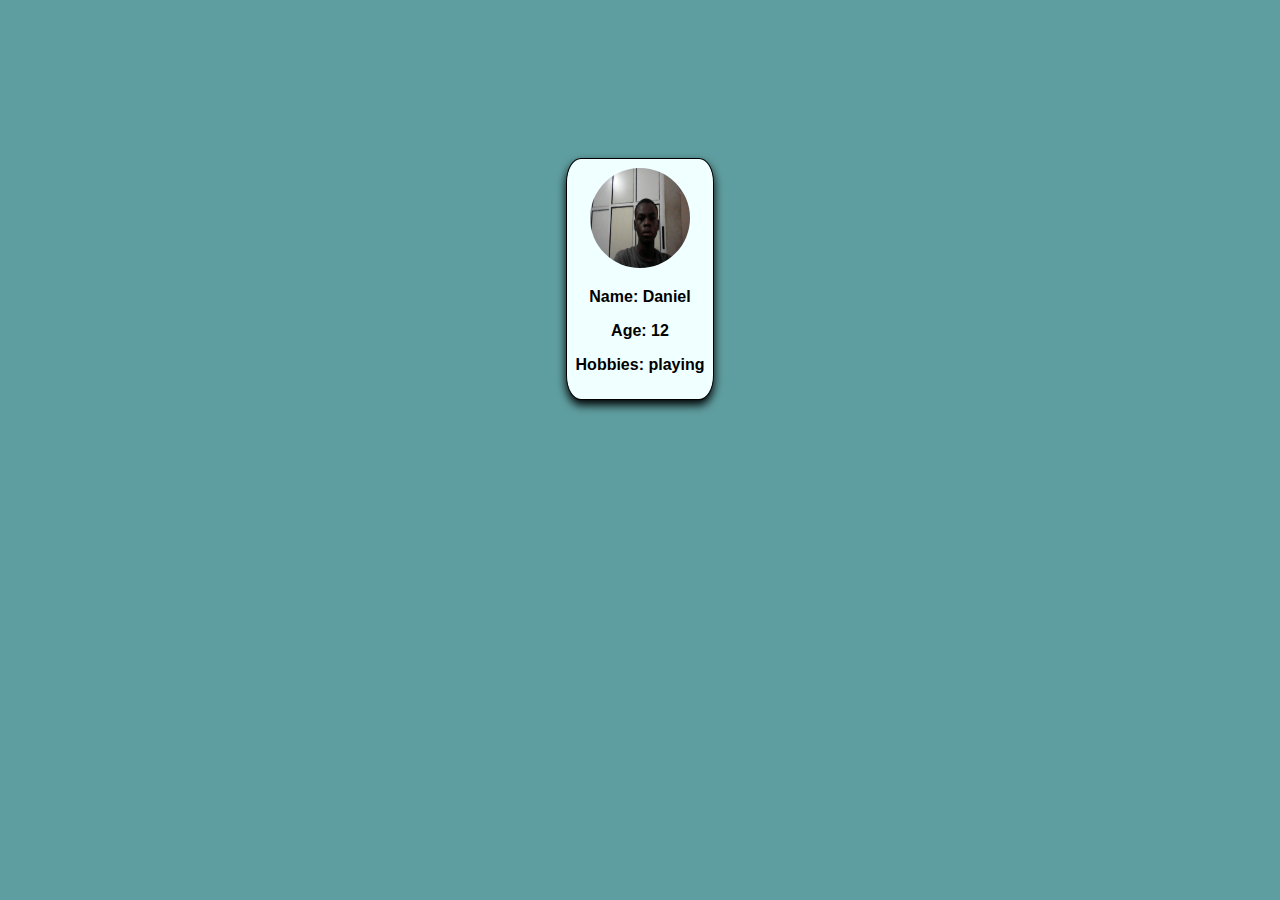
<file: index.html>
<!DOCTYPE html>
<html lang="en">
  <head>
    <meta charset="UTF-8" />
    <meta name="viewport" content="width=device-width, initial-scale=1.0" />
    <title>profile card</title>
    <link rel="stylesheet" href="style.css" />
  </head>
  <body>
    <div class="opo">
      <img src="danny.jpg" alt="hte" height="100" width="100"/>
      <p>Name: Daniel </p>
      <p>Age: 12</p>
      <p>Hobbies: playing</p>
    </div>
  </body>
</html>
</file>
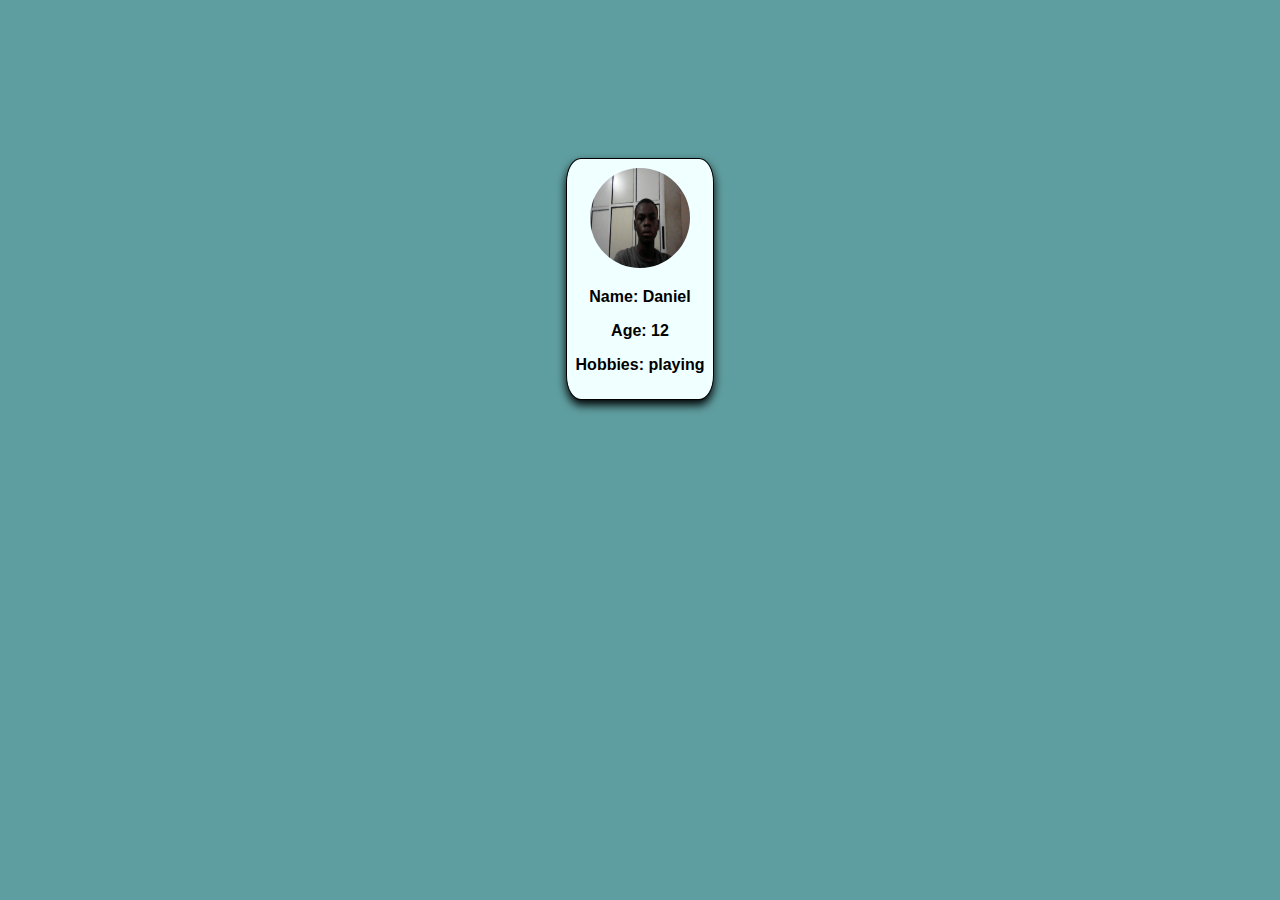
<file: style.html>
<!DOCTYPE html>
<html lang="en">
  <head>
    <meta charset="UTF-8" />
    <meta name="viewport" content="width=device-width, initial-scale=1.0" />
    <title>profile card</title>
    <link rel="stylesheet" href="style.css" />
  </head>
  <body>
    <div class="opo">
      <img src="danny.jpg" alt="hte" height="100" width="100"/>
      <p>Name: Daniel</p>
      <p>Age: 12</p>
      <p>Hobbies: playing</p>
    </div>
  </body>
</html>
</file>
<file: style.css>
body {
  font-family: Arial;
  display: flex;
  justify-content: center;
  font-weight: bold;
  background-color: cadetblue;
}
.opo {
  box-shadow:0 5px 10px black;
  border: 1px solid black;
  text-align: center;
  margin-top: 150px;
  border-radius: 10%;
  background-color: azure;
  padding: 9px;
}
img {
  border-radius: 50%;
}
</file>
